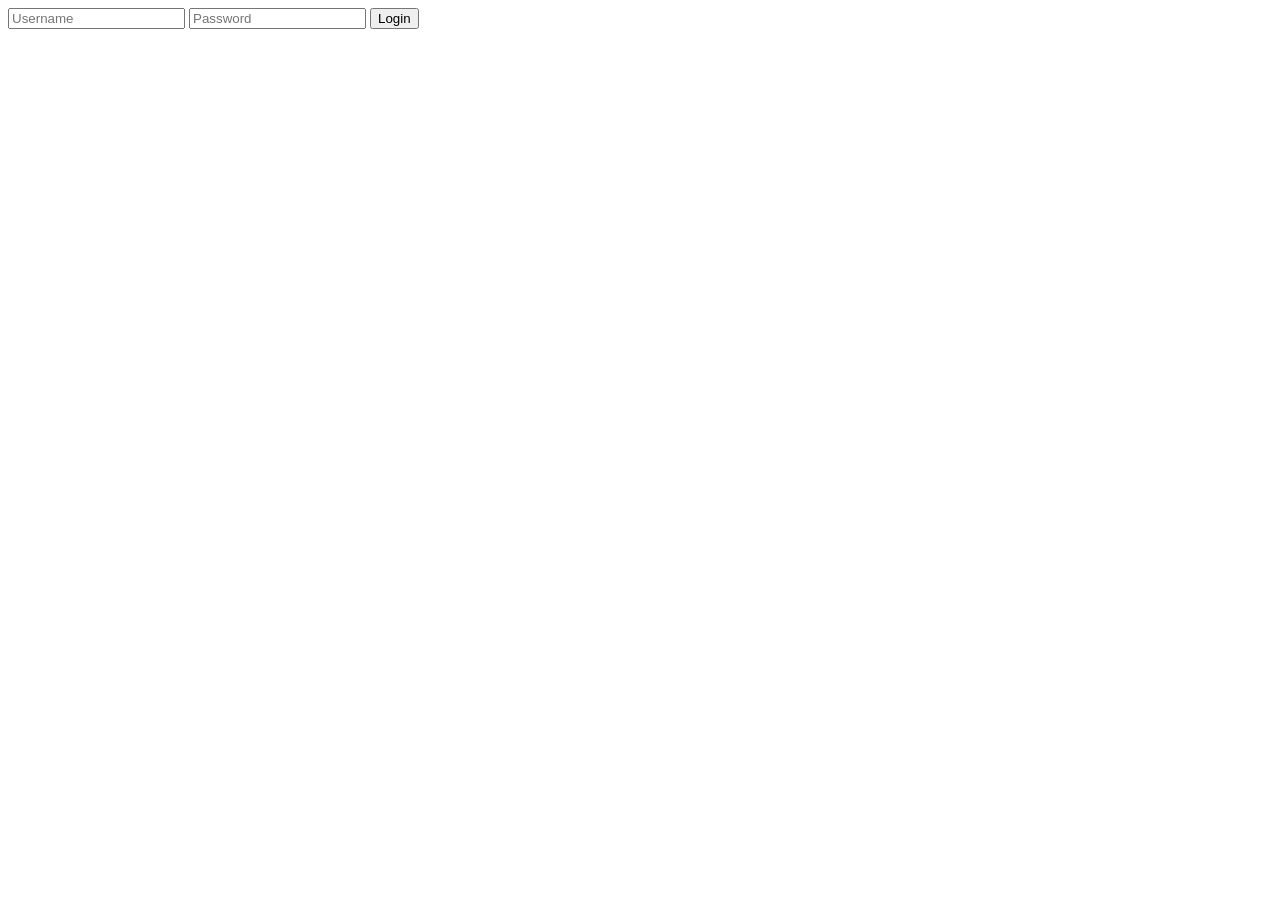
<file: login1.html>
<!DOCTYPE html>
<html lang="en">
<head>
    <meta charset="UTF-8">
    <meta name="viewport" content="width=device-width, initial-scale=1.0">
    <title>Document</title>
</head>
<body>
   <input id="username" type="text" placeholder="Username">
<input id="password" type="password" placeholder="Password">
<button onclick="loginUser()">Login</button>

<script src="js/user.js"></script>
<script src="js/login.js"></script>
 
</body>
</html>
</file>
